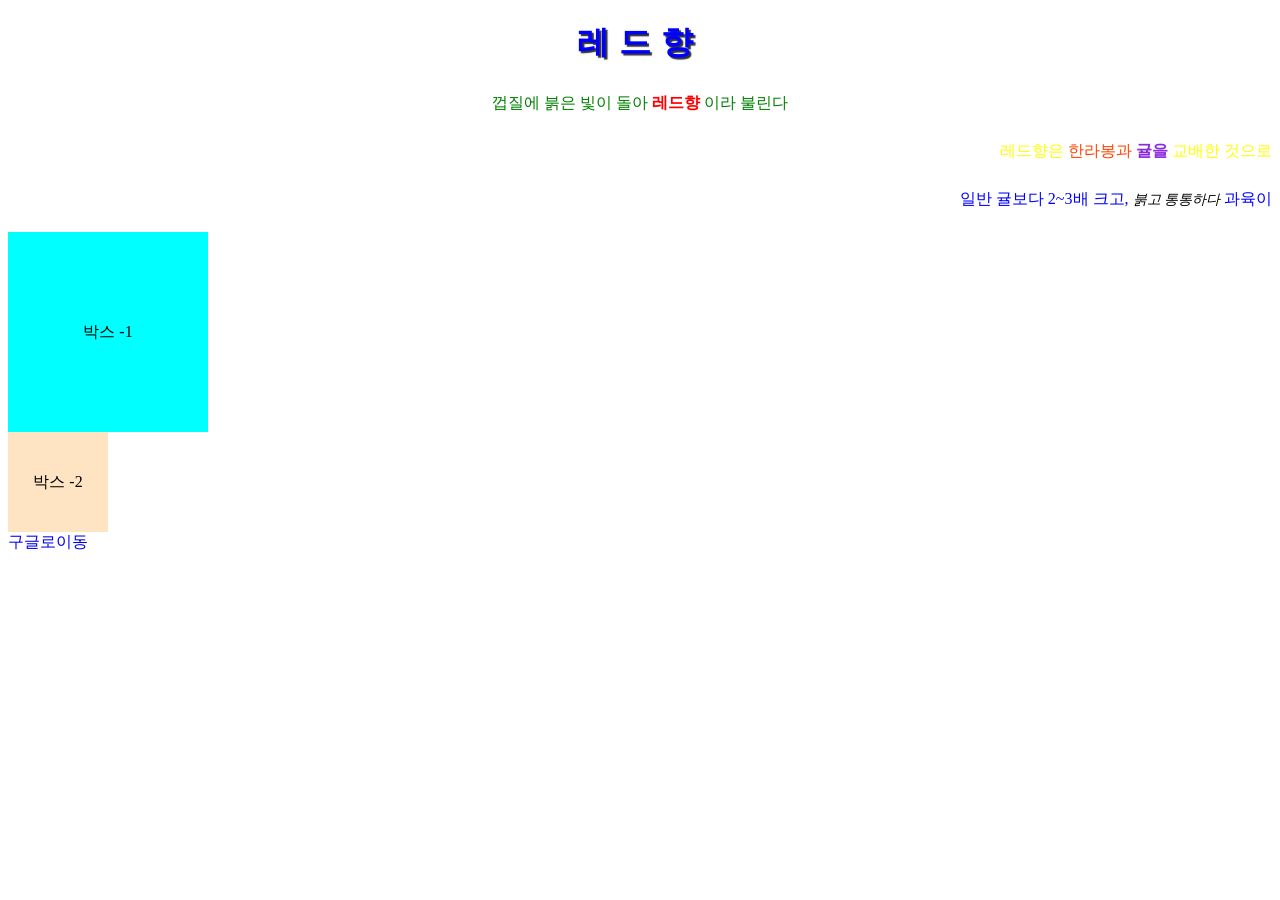
<file: index.html>
<!doctype html>
<html lang="ko">
  <head>
    <meta charset="UTF-8" />
    <meta name="viewport" content="width=device-width, initial-scale=1.0" />
    <title>document</title>
    <style>
      h1 {
        color: #00f; /* 16진수 표기법 */
        text-align: center;
        /* text-shadow:가로거리 세로거리 번짐정도 색상 ; */
        text-shadow: 2px 2px 1px #333;
        letter-spacing: 10px; /* 글자간격 */
      }
      h2 {
        color: pink;
        text-shadow: 7px -7px 20px #000;
      }
      p {
        color: green; /* 색상이름 표기법 */
        text-align: right;
        line-height: 200%; /* 줄간격 */
        /* line-height: 2,0;  */
      }

      span {
        color: rgb(255, 0, 0); /* rgb 표기법 */
        font-weight: 900;
        font-weight: bold;
      }

      .hanra {
        color: orangered;
        font-weight: 400;
      }

      .orange {
        color: blueviolet;
      }
      .a {
        color: yellow;
      }
      .b {
        color: blue;
      }
      em {
        font-size: 14px;
        color: rgba(0, 0, 0, 8);
      }
      .ptext {
        text-align: center;
      }
      .box {
        width: 200px;
        height: 200px;
        background-color: aqua;
        text-align: center;
        line-height: 200px; /* 글자의 높이 */
      }
      .box2 {
        width: 100px;
        height: 100px;
        background-color: bisque;
        text-align: center;
        line-height: 100px;
      }

      a {
        text-decoration: none;
      }
    </style>
  </head>
  <body>
    <h1>레드향</h1>
    <p class="ptext">껍질에 붉은 빛이 돌아 <span>레드향</span> 이라 불린다</p>
    <p class="a">
      레드향은 <span class="hanra">한라봉과 </span>
      <span class="orange">귤을</span> 교배한 것으로
    </p>
    <p class="b">일반 귤보다 2~3배 크고, <em>붉고 통통하다</em> 과육이</p>
    <!-- 박스 안에 글자 중간 정렬 -->
    <div class="box">박스 -1</div>
    <div class="box2">박스 -2</div>
    <a href="https://www.google.com/">구글로이동</a>
  </body>
</html>
</file>
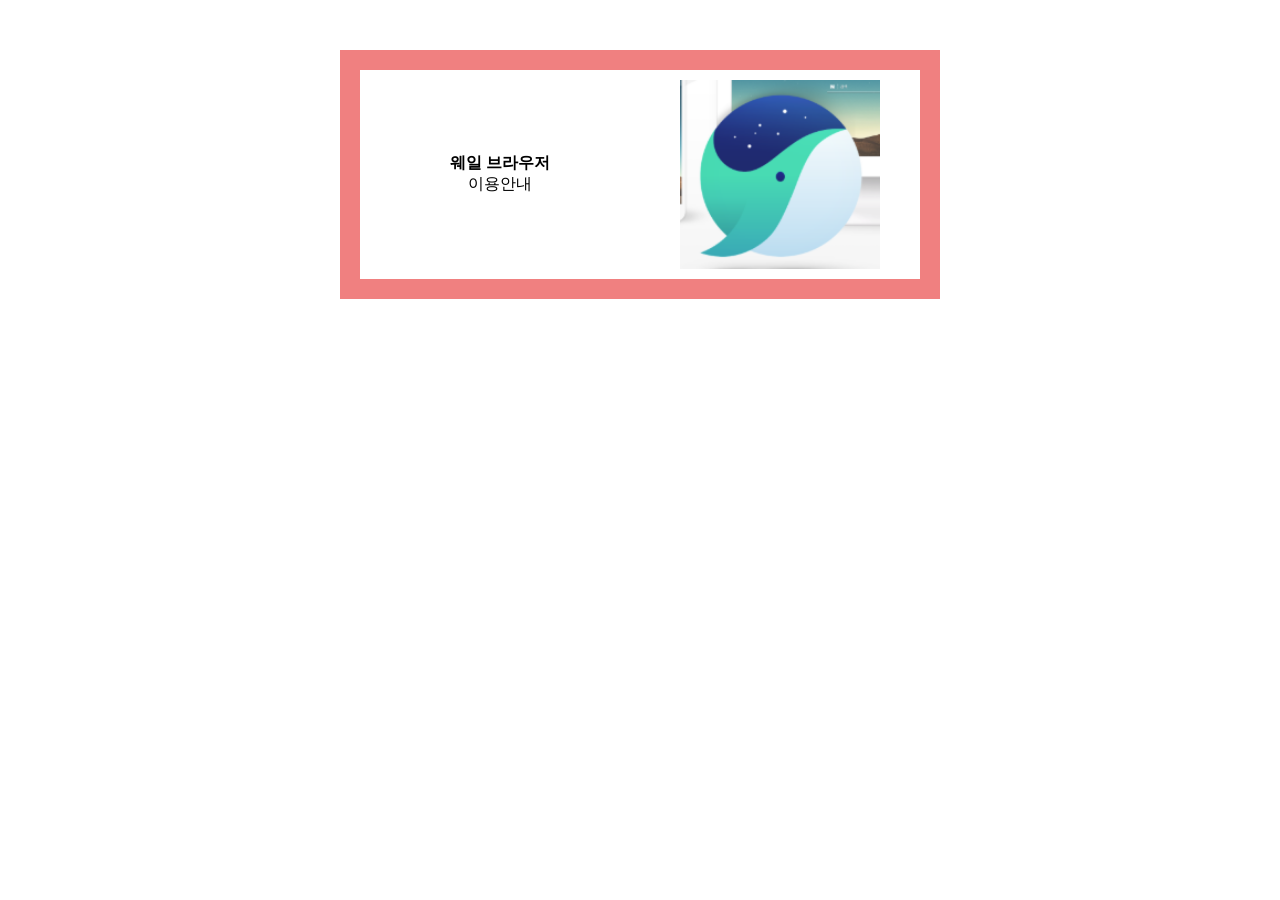
<file: blowers.html>
<!doctype html>
<html lang="ko">
  <head>
    <meta charset="UTF-8" />
    <meta name="viewport" content="width=device-width, initial-scale=1.0" />
    <title>Document</title>
    <link rel="stylesheet" href="css/blowers.css" />
  </head>

  <div class="contain">
    <div class="contain2">
      <p><b>웨일 브라우저</b> <br />이용안내</p>
      <img src="imeges/charictor.PNG" alt="고래" />
    </div>
  </div>

  <body></body>
</html>
</file>
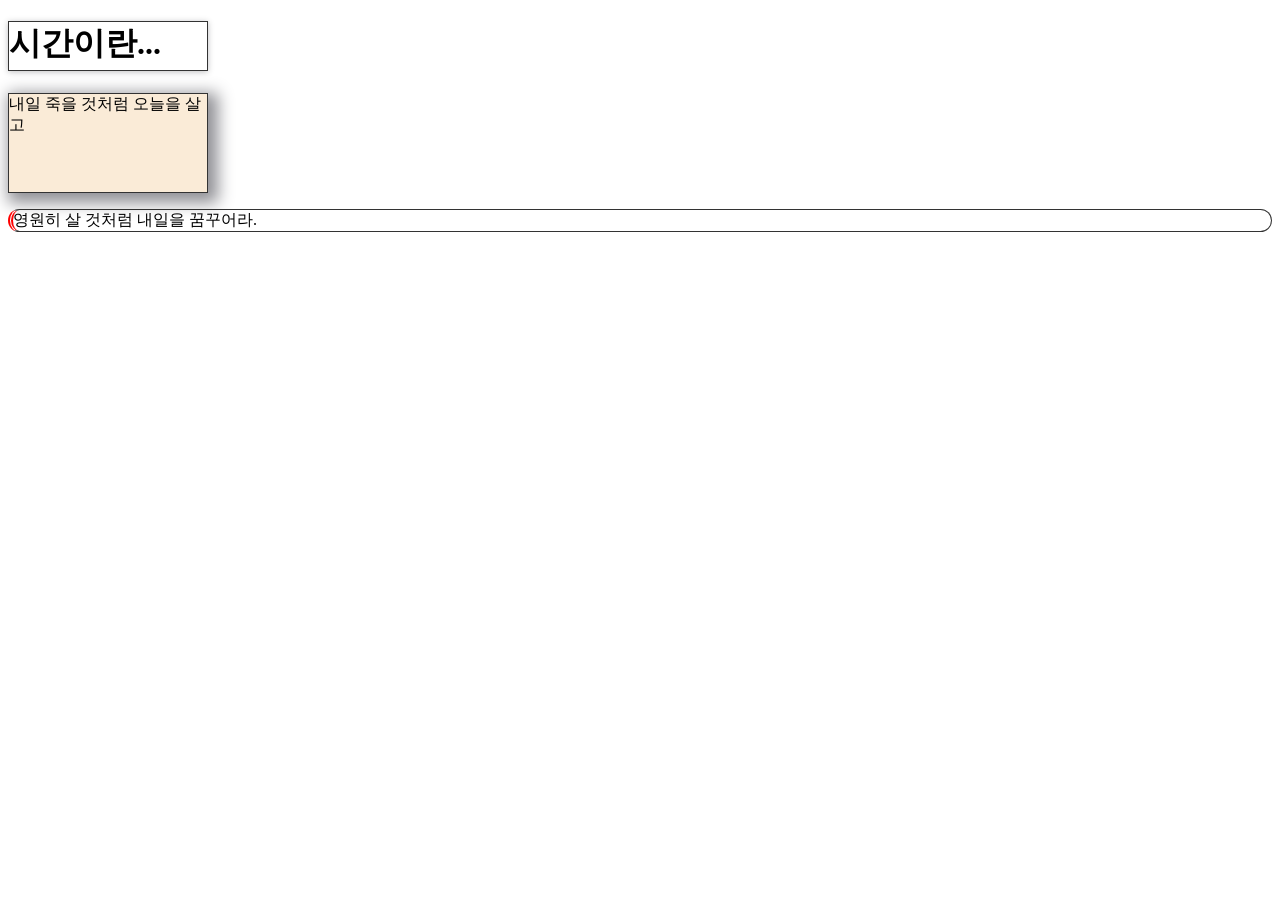
<file: box_model.html>
<!DOCTYPE html>
<html lang="ko">
<head>
    <meta charset="UTF-8">
    <meta name="viewport" content="width=device-width, initial-scale=1.0">
    <title>블록 레벨 요소</title>
    <link rel="stylesheet" href="css/box_model.css">
</head>
<body>
    <h1>시간이란...</h1>
    
    <div>
        내일 죽을 것처럼 <span>오늘</span>을 살고
    </div>

    <p>영원히 살 것처럼 내일을 꿈꾸어라.</p>
</body>
</html>
</file>
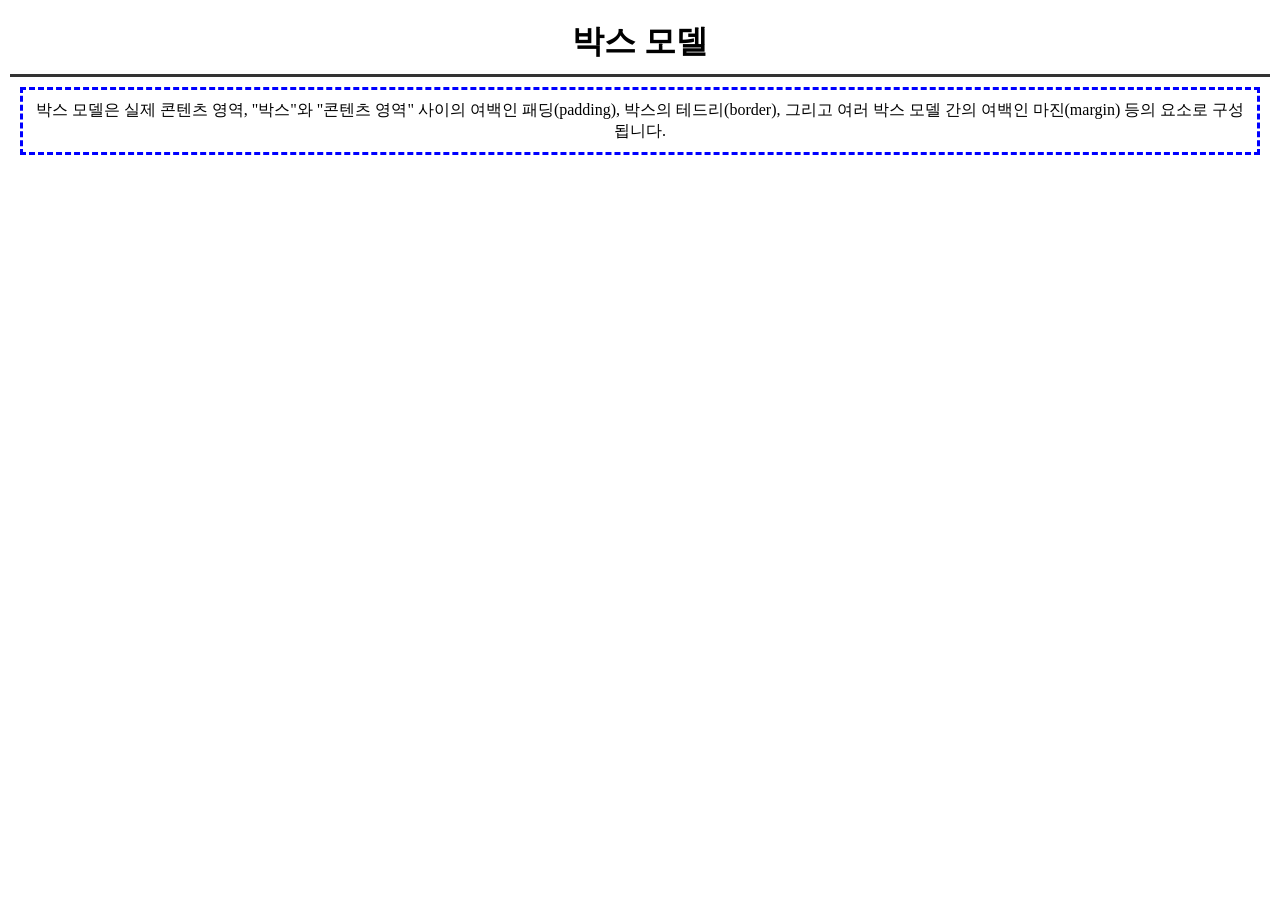
<file: box_model2.html>
<!doctype html>
<html lang="ko">
  <head>
    <meta charset="UTF-8" />
    <meta name="viewport" content="width=device-width, initial-scale=1.0" />
    <title>box model2</title>
    <link rel="stylesheet" href="css/box_model2.css" />
  </head>
  <body>
    <div>
      <h1>박스 모델</h1>

      <p>
        박스 모델은 실제 콘텐츠 영역, "박스"와 "콘텐츠 영역" 사이의 여백인
        패딩(padding), 박스의 테드리(border), 그리고 여러 박스 모델 간의 여백인
        마진(margin) 등의 요소로 구성됩니다.
      </p>
    </div>
  </body>
</html>
</file>
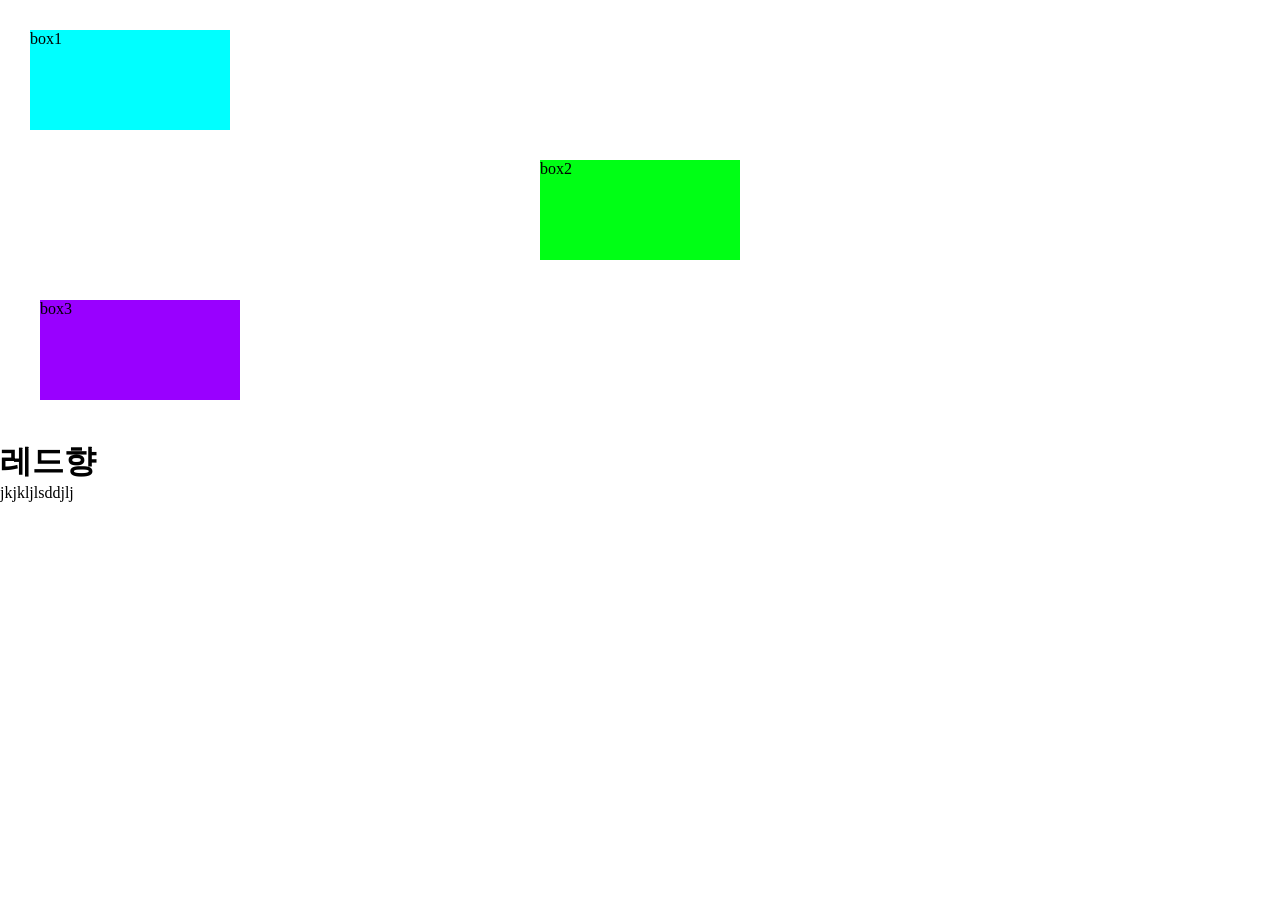
<file: box_model_1.html>
<!DOCTYPE html>
<html lang="ko">
<head>
    <meta charset="UTF-8">
    <meta name="viewport" content="width=device-width, initial-scale=1.0">
    <title>여백 조절</title>
    <link rel="stylesheet" href="css/box_model1.css">
</head>
<body>
    <div id="box1">box1</div>
    <div id="box2">box2</div>
    <div id="box3">box3</div>



    <h1>레드향</h1>
    <p>jkjkljlsddjlj</p>
</body>
</html>
</file>
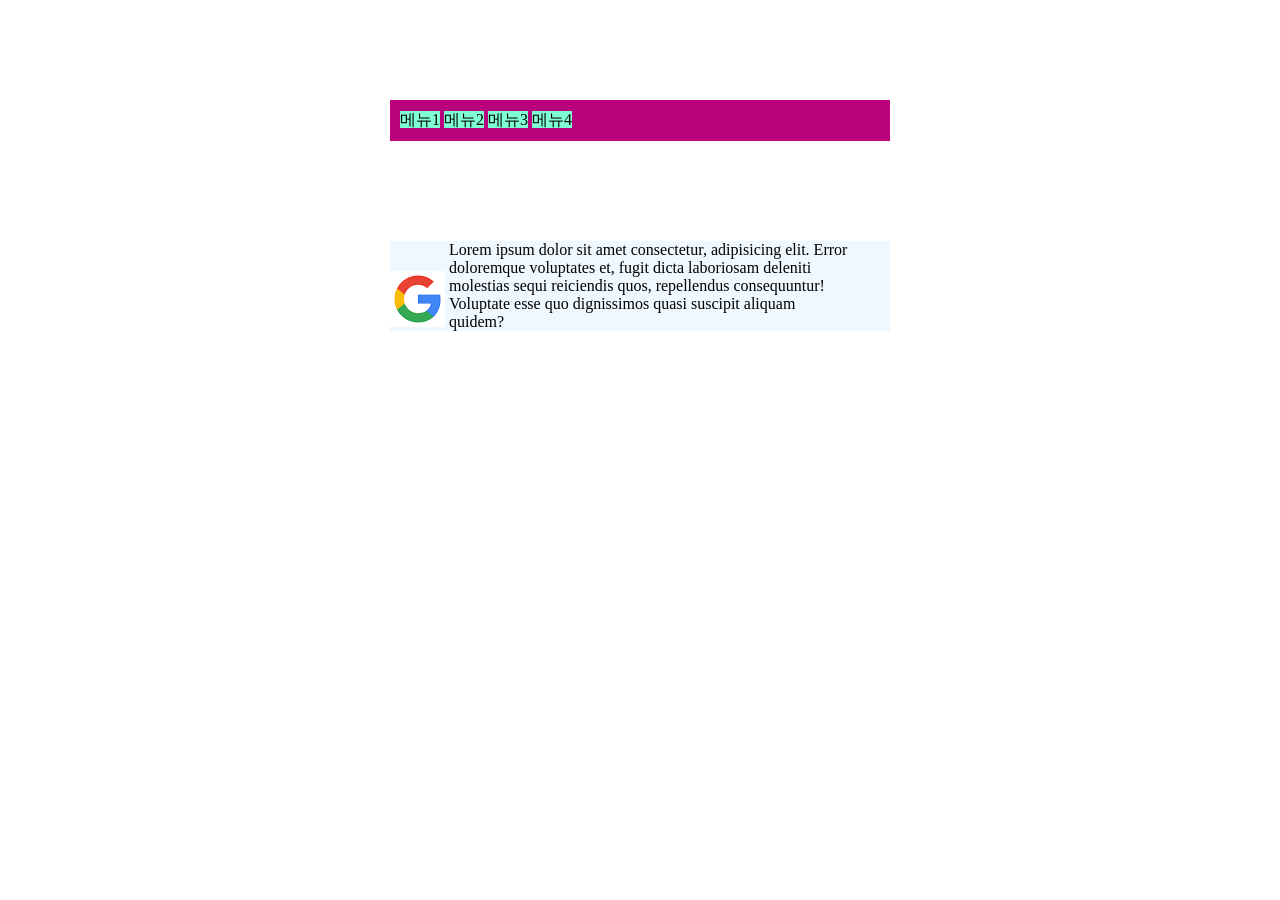
<file: inline_block.html>
<!doctype html>
<html lang="ko">
  <head>
    <meta charset="UTF-8" />
    <meta name="viewport" content="width=device-width, initial-scale=1.0" />
    <title></title>
    <link rel="stylesheet" href="css/inline_block.css" />
  </head>
  <body>
    <!-- 네이비게이션 -->
    <nav>
      <ul>
        <li>메뉴1</li>
        <li>메뉴2</li>
        <li>메뉴3</li>
        <li>메뉴4</li>
      </ul>
    </nav>

    <!-- 이미지 레이아웃 -->
    <div class="img-content">
      <!-- 이미지 -->
      <img src="imeges/google.png" alt="아이콘" />
      <!-- 글내용 -->
      <p>
        Lorem ipsum dolor sit amet consectetur, adipisicing elit. Error
        doloremque voluptates et, fugit dicta laboriosam deleniti molestias
        sequi reiciendis quos, repellendus consequuntur! Voluptate esse quo
        dignissimos quasi suscipit aliquam quidem?
      </p>
    </div>
  </body>
</html>
</file>
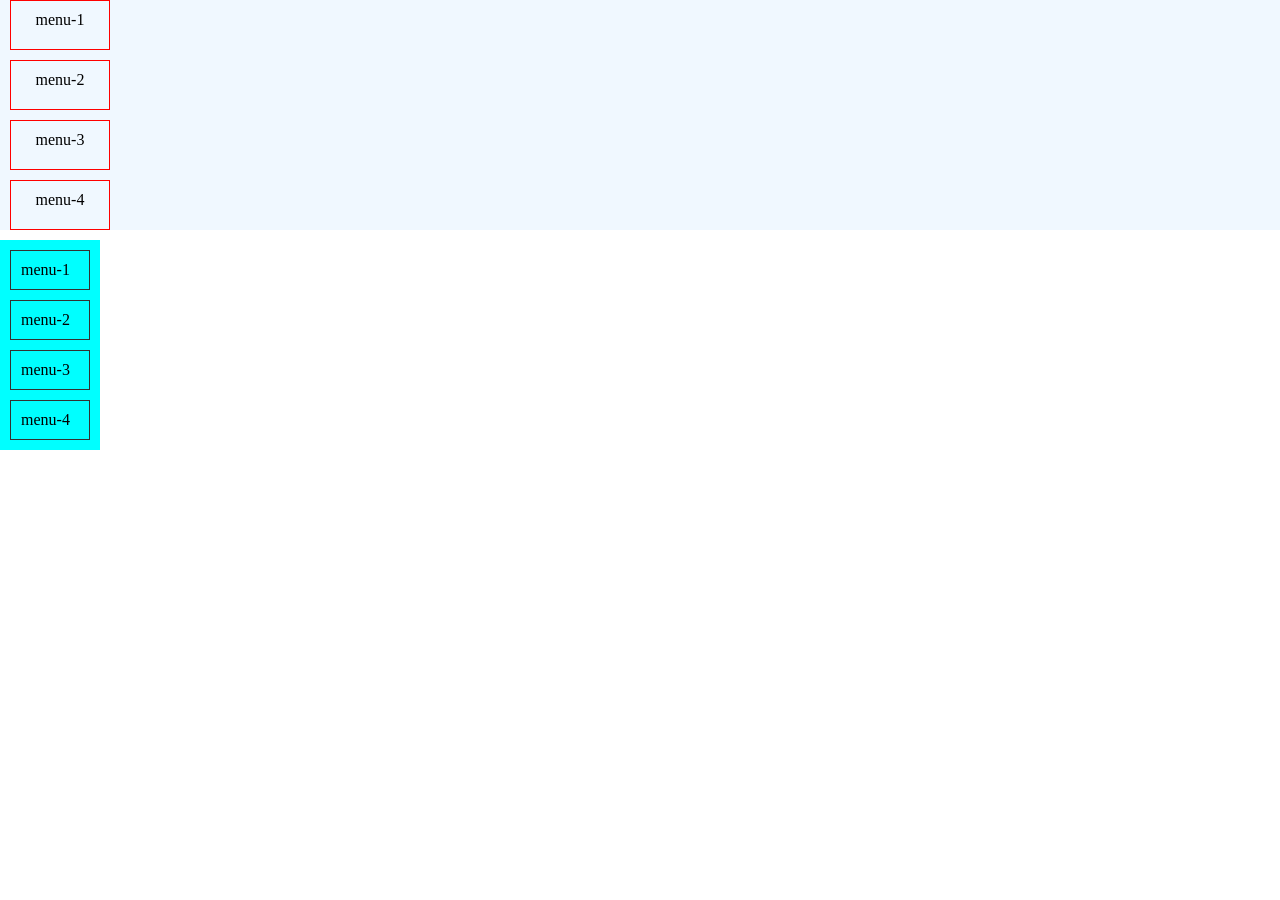
<file: list_style.html>
<!DOCTYPE html>
<html lang="ko">
<head>
    <meta charset="UTF-8">
    <meta name="viewport" content="width=device-width, initial-scale=1.0">
    <title>Document</title>
    <!-- <style>내부스타일.</style> -->
     <link rel="stylesheet" href="css/list_style.css">
</head>
<body>
    <!-- 순서 없는 목록 -->
    <ul class="menu-1">
        <li>menu-1</li>
        <li>menu-2</li>
        <li>menu-3</li>
        <li>menu-4</li>
    </ul>
    <ul class="menu-2">
        <li>menu-1</li>
        <li>menu-2</li>
        <li>menu-3</li>
        <li>menu-4</li>
    </ul>
    <!-- 순서 있는 목록 -->
     <!-- <ol type="A">
        <li>menu-1</li>
        <li>menu-2</li>
        <li>menu-3</li>
        <li>menu-4</li>
     </ol> -->
</body>
</html>
</file>
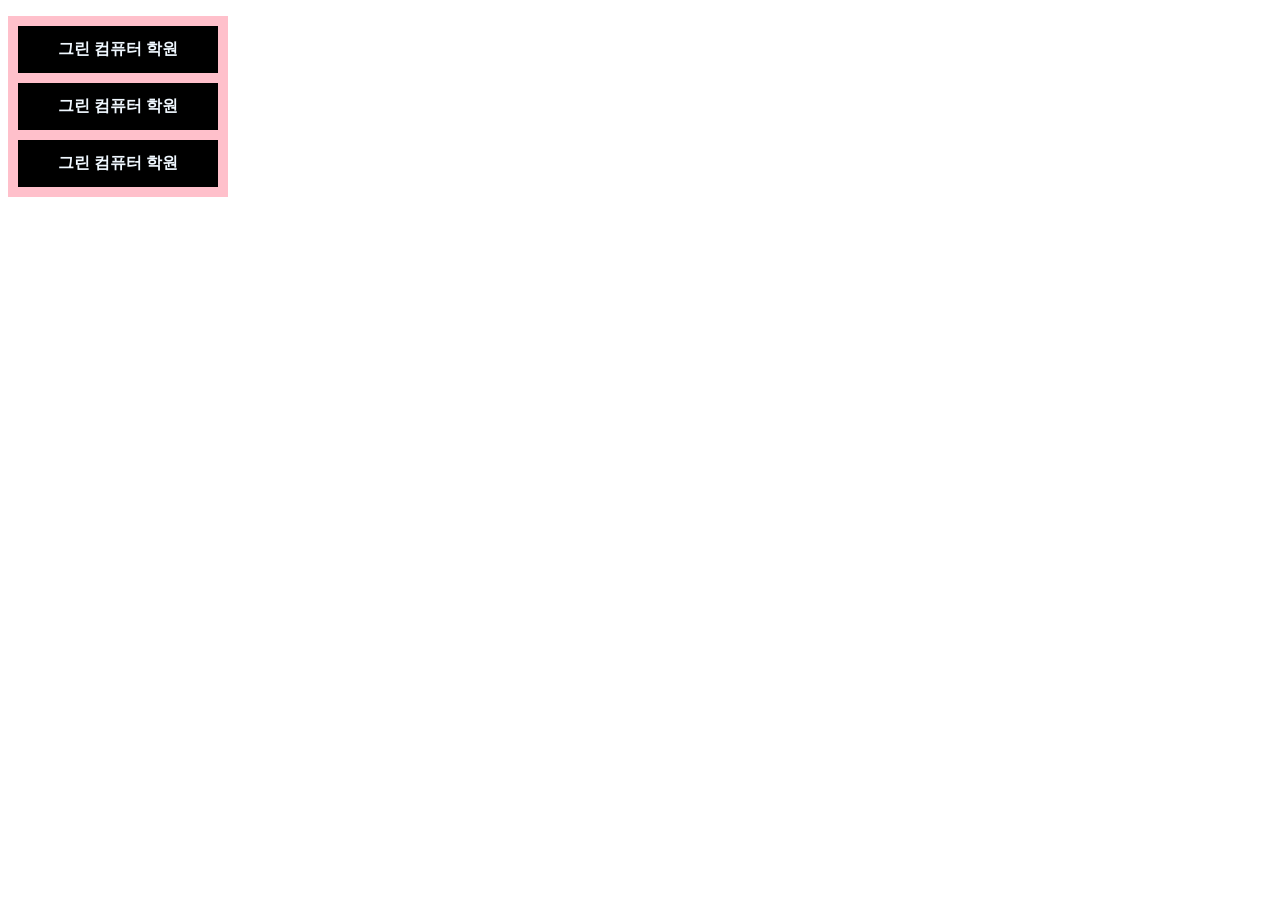
<file: list_style2.html>
<!DOCTYPE html>
<html lang="ko">
<head>
    <meta charset="UTF-8">
    <meta name="viewport" content="width=device-width, initial-scale=1.0">
    <title>그린 컴퓨터 학원</title>
    <link rel="stylesheet" href="css/list_style2.css">
</head>
<body>
    <div>

        <ul>
            <li>그린 컴퓨터 학원</li>
            <li>그린 컴퓨터 학원</li>
            <li>그린 컴퓨터 학원</li>
        </ul>
    </div>
</body>
</html>
</file>
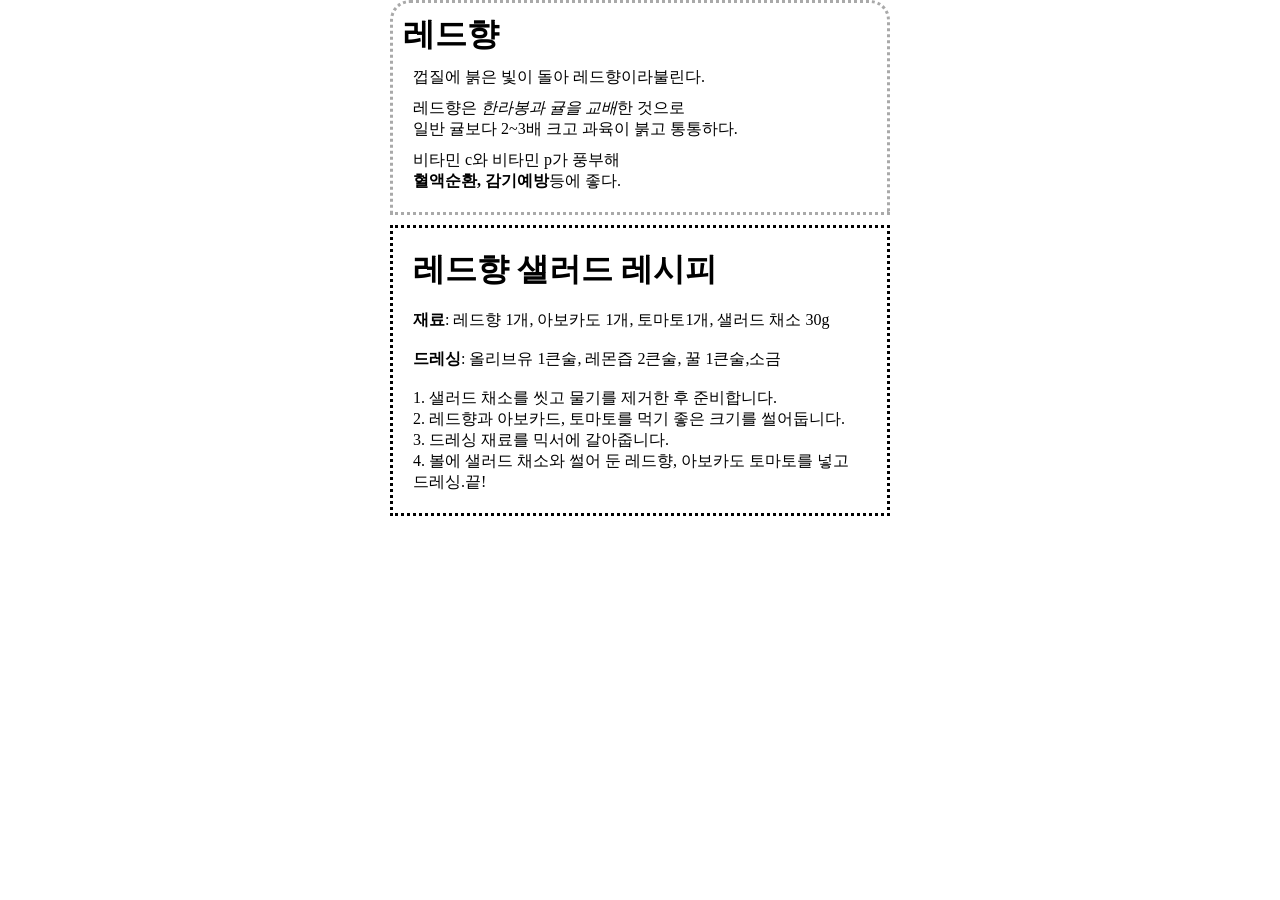
<file: redhang.html>
<!doctype html>
<html lang="ko">
  <head>
    <meta charset="UTF-8" />
    <meta name="viewport" content="width=device-width, initial-scale=1.0" />
    <title>레드향</title>
    <link rel="stylesheet" href="css/redhang.css" />
  </head>
  <body>
    <div class="up">
      <h1 style="border: 3px">레드향</h1>
      <p class="a">껍질에 붉은 빛이 돌아 레드향이라불린다.</p>

      <p class="b">
        레드향은 <em>한라봉과 귤을 교배</em>한 것으로 <br />일반 귤보다 2~3배
        크고 과육이 붉고 통통하다.
      </p>

      <p class="c">
        비타민 c와 비타민 p가 풍부해 <br />
        <b>혈액순환, 감기예방</b>등에 좋다.
      </p>
    </div>

    <div class="down">
      <h1 style="border: 3px">레드향 샐러드 레시피</h1><br>

      <p><b>재료</b>: 레드향 1개, 아보카도 1개, 토마토1개, 샐러드 채소 30g</p><br>
      <p><b>드레싱</b>: 올리브유 1큰술, 레몬즙 2큰술, 꿀 1큰술,소금</p><br>

      <p>1. 샐러드 채소를 씻고 물기를 제거한 후 준비합니다.</p>
      <p>2. 레드향과 아보카드, 토마토를 먹기 좋은 크기를 썰어둡니다.</p>
      <p>3. 드레싱 재료를 믹서에 갈아줍니다.</p>
      <p>4. 볼에 샐러드 채소와 썰어 둔 레드향, 아보카도 토마토를 넣고 드레싱.끝!
      </p>
      
    </div>
  </body>
</html>
</file>
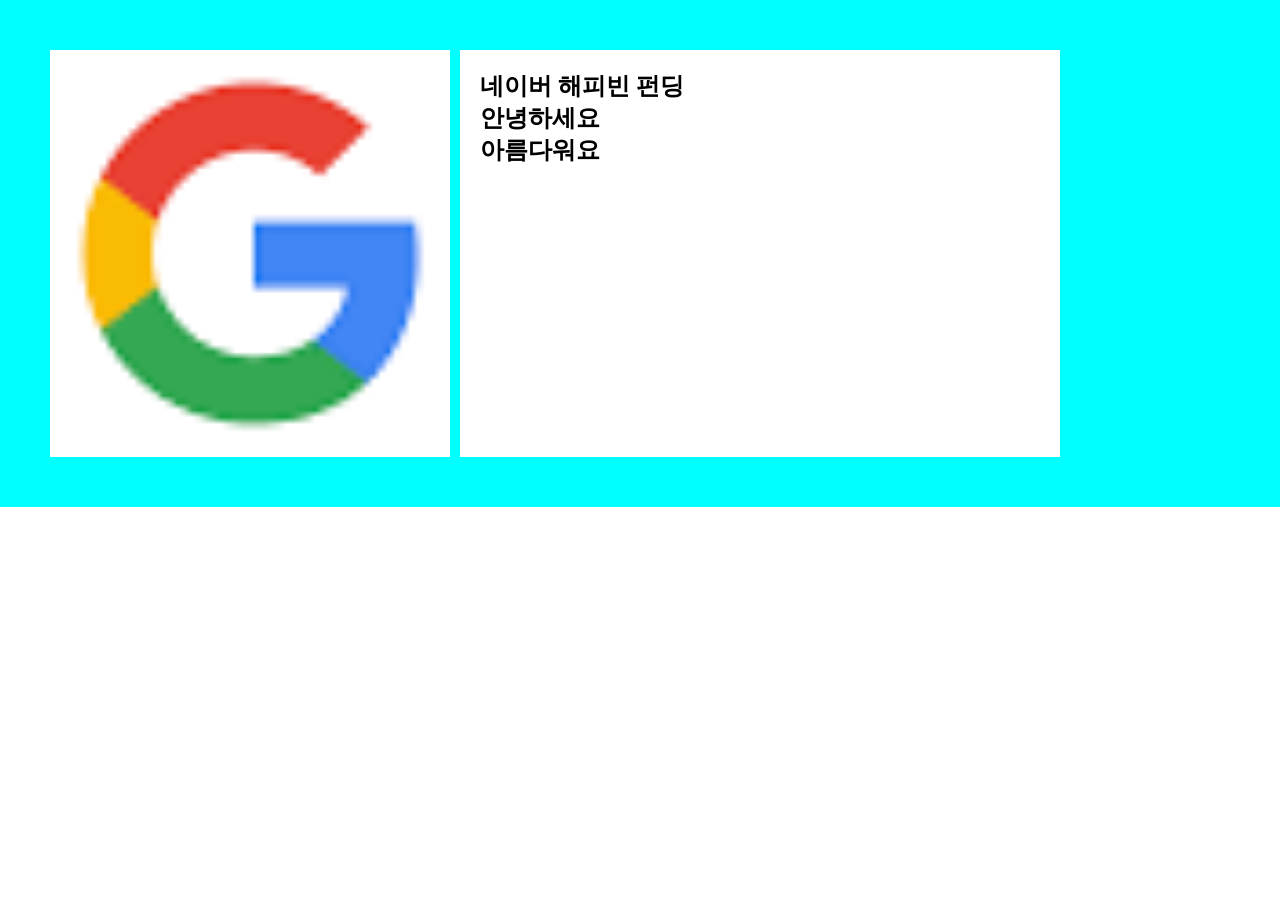
<file: sangyoon.html>
<!doctype html>
<html lang="ko">
  <head>
    <meta charset="UTF-8" />
    <meta name="viewport" content="width=device-width, initial-scale=1.0" />
    <title>실습2</title>
    <link rel="stylesheet" href="css/sangyoon.css" />
  </head>

  


  <body>
    <div class="container">
      <img src="imeges/google.png" alt="구글" />

      
        <h2>네이버 해피빈 펀딩<br>안녕하세요<br>아름다워요</h2> 
        
        
      

      <!-- <p class="A">네이버 해피빈 펀딩</p> <br>
        <p>말의 해에 안성 맞춤인 굿즈</p>
        <p>암행어사 출두요! 마패 속 말을 담은 손수건과 책갈피</p> -->
    </div>
  </body>
</html>
</file>
<file: css/blowers.css>
* {
  box-sizing: border-box;
  margin: 0;
  padding: 0;
}

/* div 외부스타일 */
.contain {
  background-color: lightcoral;
  width: 600px;
  margin: 50px auto;
 padding: 20px;
    text-align: center;

}

.contain2{
    background-color: white;
    /* width: 500px; */

     display: flex;
align-items: center;
}

.contain2 p {
  background-color: white;
  width: 200px;
  margin: 10px auto;
  
}

.contain2 img {
  background-color: white;
  width: 200px;
  margin: 10px auto;
}
</file>
<file: css/box_model.css>
* {
  box-sizing: border-box;
}
h1,
div,
p {
  border: 1px solid #333;
}
h1 {
  width: 200px;
  height: 50px;
  /* box-sizing: border-box; */
  /* box-shadow: 수평거리 수직거리 흐림정도 번짐정도 색상; (inset은 안에 그림자) */
  /* box-shadow: 5px 5px 15px 5px blue inset; */
  box-shadow: rgba(32, 33, 36, 0.28) 0px 1px 6px 0px;
}
div {
  width: 200px;
  height: 100px;
  background-color: antiquewhite;
  box-shadow: 5px 5px 15px 5px rgb(145, 145, 150);
  
}

/* 테두리 스타일 적용 */
p{
    /* border-style: dashed;

    border-width: 3px;
    border-color: springgreen; */

    /* border: 5px double red; */

    /* 위 오른쪽 아래 왼쪽 */
    /* border-radius: 10px 20px 30px 40px;  */

    border-left: 5px double red;

    /* 위아래 /오른쪽 왼쪽 */
    border-radius: 20px 50px; 
    /* 전체 */
    border-radius: 20px;
    /* border-radius: 50%; */
}
</file>
<file: css/box_model2.css>
*{
    padding: 0px;
    margin: 0px;
    box-sizing: border-box;
}

h1{
    padding: 10px;
    border-bottom: 3px solid #333;
}

p{
    border-style: dashed;
    border-color: blue;
    padding: 10px;
    margin: 10px;

}
div{
    padding: 10px;
    text-align: center;
}
</file>
<file: css/box_model1.css>
*{
    padding: 0;
    margin: 0;
    box-sizing: border-box;
}
div{
    width: 200px;
    height: 100px;
    margin: 30px;
}
#box1{
    background-color: aqua;
}
#box2{
    background-color: rgb(0, 255, 21);
    /* 여러숫자 기입할때, 위아래,왼오른쪽. margin도 마찬가지 */
    margin: 0 auto;
    

}
#box3{
    margin: 40px;
    background-color: rgb(153, 0, 255);
    margin-right: auto;
}
</file>
<file: css/inline_block.css>
* {
  margin: 0;
  padding: 0;
  box-sizing: border-box;
}
ul,
li {
  list-style: none;
}
nav {
  background-color: rgb(185, 1, 124);
  width: 500px;
  padding: 10px;
  margin: 100px auto;
}
ul {
  /* 너비는 부모따라감. */
  /* background-color: aqua; */
}

/* li의 너비 균일 등분하여 옆으로 나열하기. */
li {
  display: inline;
  background-color: aquamarine;
  width: calc(100% / 4 -4px);
  text-align: center;
}

.img-content{
    width: 500px;
    margin: 50px auto;
    background-color: aliceblue;

}
.img-content p {
    width: 400px;
  display: inline-block;
}

.img-content img {
  display: inline-block;
}
</file>
<file: css/list_style.css>
/* 우선순위. */
*{
  padding: 0;  
  margin: 0;
 box-sizing: border-box;
}


.menu-1{
    /* list-style-type: none; */
    /* list-style-type: circle; */
    /* list-style-image: url(../imeges/google.png); */
    background-color: aliceblue;
}
li{
    /* list-style-type: none; */
   
    list-style-type: none;
}
/* ul안에있는 li */ 
/* 패딩,마진,보더 개념 */
.menu-1 li{
    width: 100px;
    height: 50px;
    border: 1px solid red;
    /* margin: 10px; */
    margin-left: 10px;
    margin-bottom: 10px;
    padding: 10px;
    text-align: center;
}
.menu-2{
    width: 100px;
    background-color: aqua;
    padding: 10px;
}
.menu-2 li{
    border: 1px solid #333 ;
    padding: 10px;
    margin-bottom: 10px;   
}
.menu-2 li:last-child{
    margin: 0px;
}
</file>
<file: css/list_style2.css>
ul{
    width: 200px;
    /* height: 200px; */
    background-color: pink;
    padding: 10px;
}

ul li{
    color: aliceblue;
    background-color: black;
    text-align: center;
    list-style:none;
    font-weight: bold;
    margin-bottom: 10px;
    padding: 13px;
}
ul li:last-child{
    margin: 0px;
}
</file>
<file: css/redhang.css>
* {
  padding: 0px;
  margin: 0px;
  box-sizing: border-box;
}

.up {
  width: 500px;
  border-style: dotted;
  border-color: darkgray;
  border-radius: 20px 20px 0px 0px;
  padding: 10px;
  margin:0px auto;
  margin-bottom: 10px;
}
.a,.b,.c {
    margin: 10px;
}


.down {
    width: 500px;
    border-style: dotted;
    padding: 20px;
    margin: 0px auto;
}
</file>
<file: css/sangyoon.css>
* {
  box-sizing: border-box;
  padding: 0;
  margin: 0;
}

.container {
  width: 1300px;
  background-color: cyan;
  margin: 0px auto;
  display: flex;
  gap: 10px;
  padding: 50px;
}

.container img {
  width: 400px;
  
}

.container h2 {
  list-style: none;
  width: 600px;
  padding: 20px;
  background-color: white;
}
</file>
